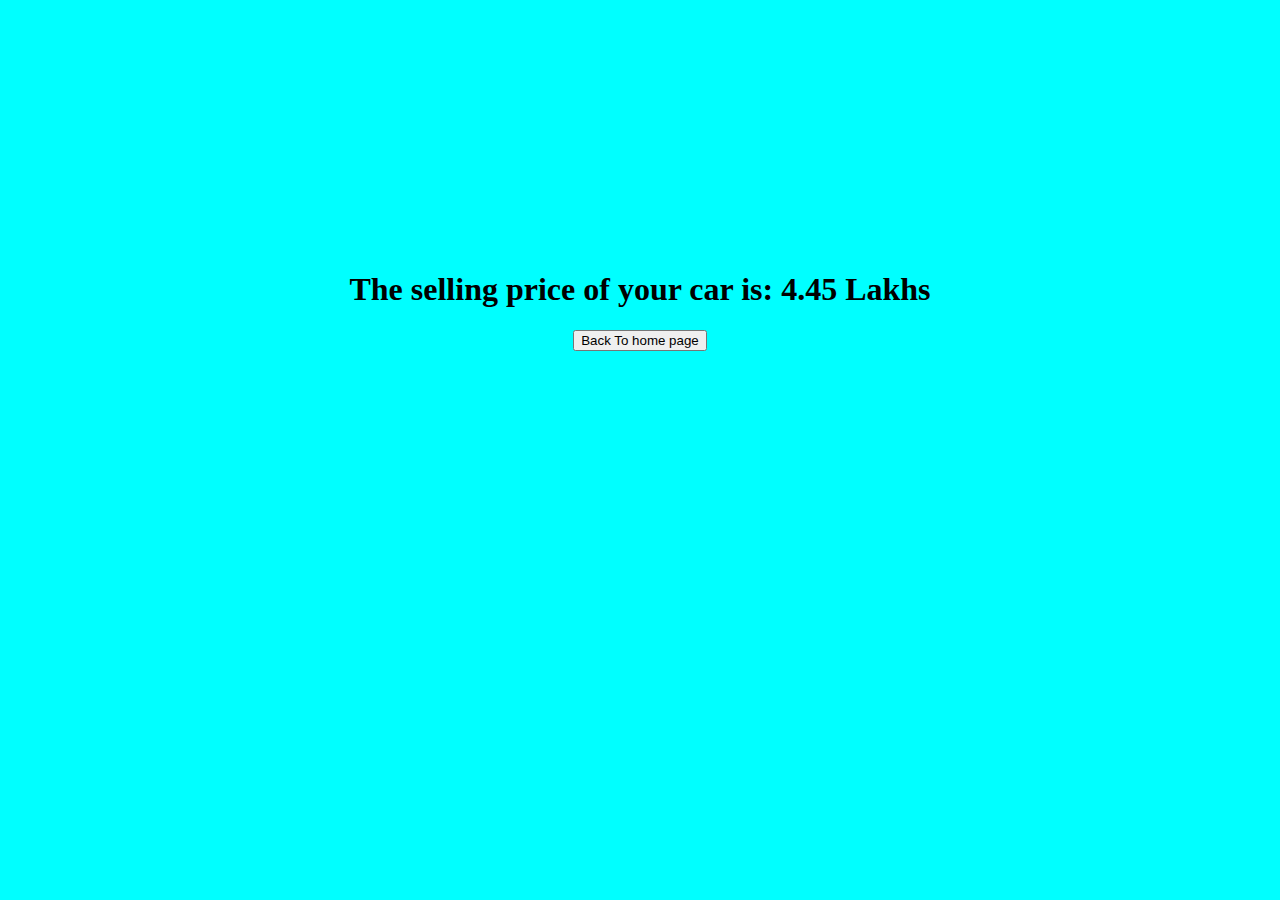
<file: result.html>
<!DOCTYPE html>
<html lang="en">
<head>
    <meta charset="UTF-8">
    <meta http-equiv="X-UA-Compatible" content="IE=edge">
    <meta name="viewport" content="width=device-width, initial-scale=1.0">
    <title>Result</title>
    <body style="background-color: aqua;">
        <div class="result">
            <h1 style="text-align: center;padding-top: 250px;">The selling price of your car is: 4.45 Lakhs</h1>

            <form action="index.html" style="align-items: center; text-align: center;" >
                <input type="submit" value="Back To home page" />
            </form>
        </div>
    </body>
    
</head>

</html>
</file>
